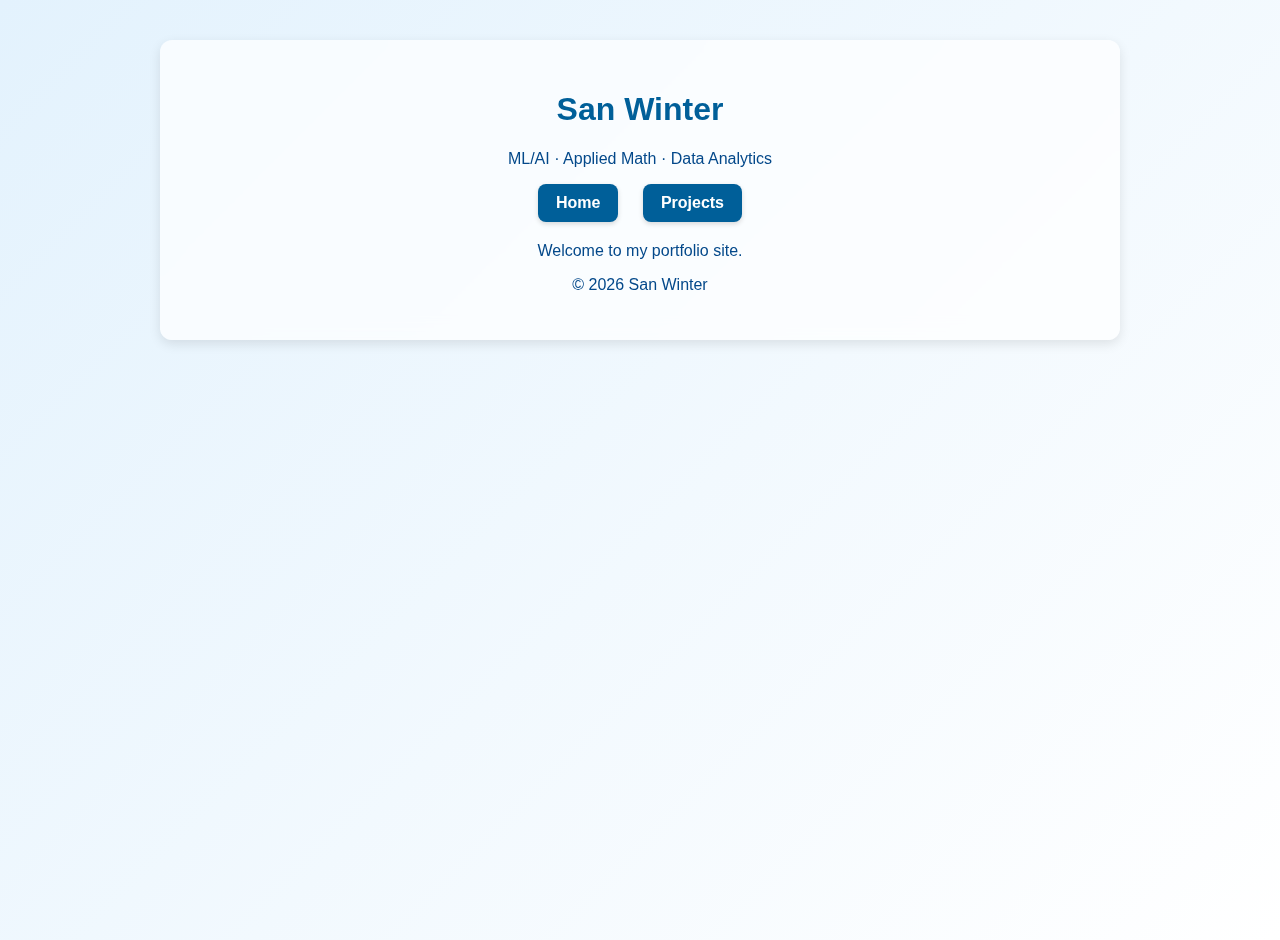
<file: index.html>
<!DOCTYPE html>
<html lang="en">
<head>

  <!-- Google tag (gtag.js) -->
  <script async src="https://www.googletagmanager.com/gtag/js?id=G-C6E37S8Q5E"></script>
  <script>
    window.dataLayer = window.dataLayer || [];
    function gtag(){dataLayer.push(arguments);}
    gtag('js', new Date());
    gtag('config', 'G-C6E37S8Q5E');
  </script>

  <meta charset="UTF-8" />
  <meta name="viewport" content="width=device-width, initial-scale=1.0" />
  <meta name="description" content="San Winter Portfolio" />
  <title>San Winter</title>

  <link rel="stylesheet" href="style.css" />
</head>

<body>
  <div class="container">

    <header>
      <h1>San Winter</h1>
      <p class="subtitle">ML/AI · Applied Math · Data Analytics</p>
    </header>

    <nav>
      <a href="index.html">Home</a>
      <a href="projects.html">Projects</a>
    </nav>

    <main>
      <p class="intro">
        Welcome to my portfolio site.
      </p>
    </main>

    <footer>
      <p class="footer-text">© 2026 San Winter</p>
    </footer>

  </div>
</body>
</html>
</file>
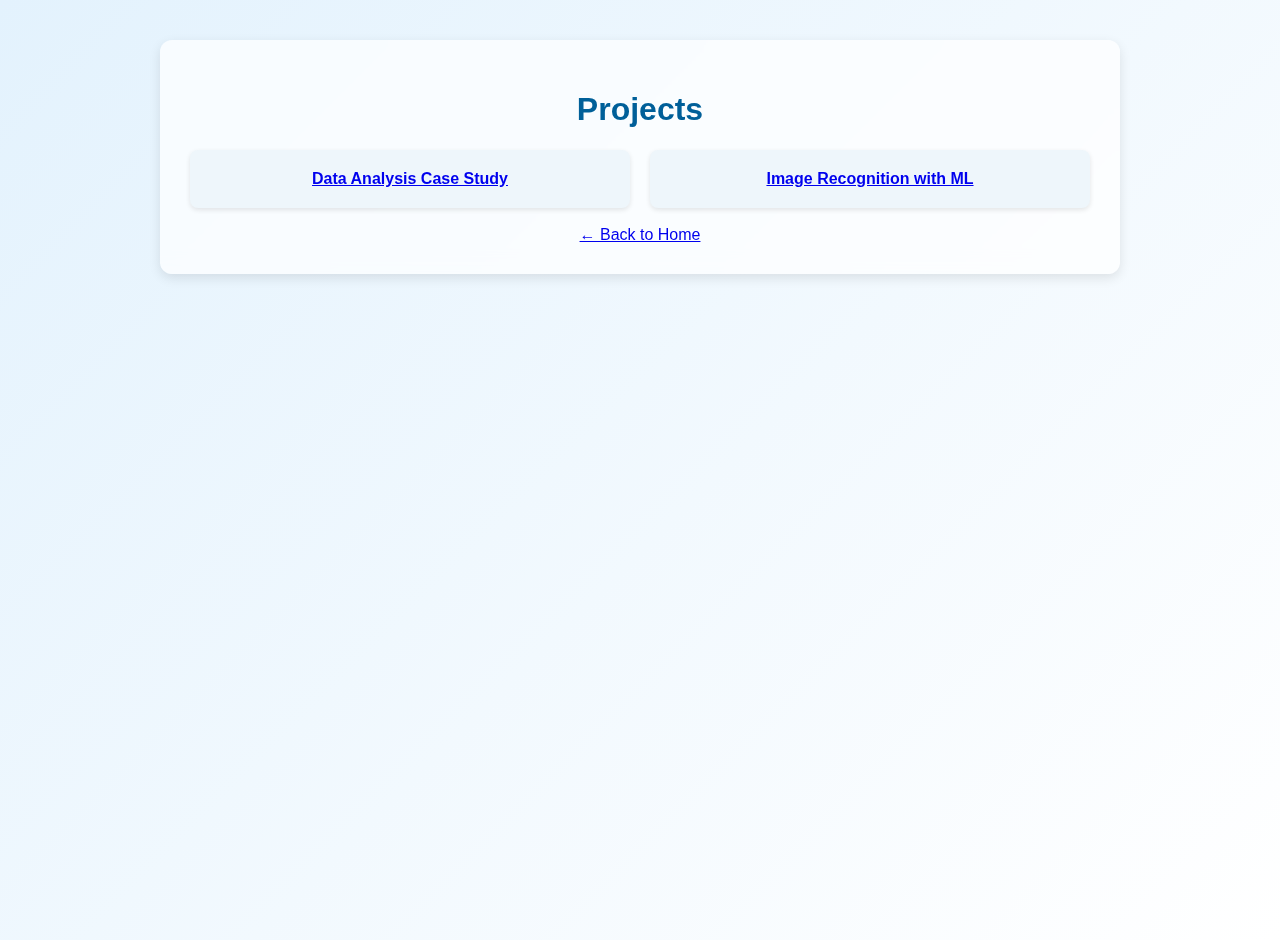
<file: projects.html>
<!DOCTYPE html>
<html lang="en">
<head>

<!-- Google tag (gtag.js) -->
<script async src="https://www.googletagmanager.com/gtag/js?id=G-C6E37S8Q5E"></script>
<script>
  window.dataLayer = window.dataLayer || [];
  function gtag(){dataLayer.push(arguments);}
  gtag('js', new Date());
  gtag('config', 'G-C6E37S8Q5E');
</script>

  <meta charset="UTF-8" />
  <meta name="viewport" content="width=device-width, initial-scale=1.0" />
  <title>Projects</title>
  <link rel="stylesheet" href="style.css" />
</head>

<body>
  <div class="container">

    <h1>Projects</h1>

    <div class="projects-grid">

      <div class="project-item">
        <strong>
          <a href="https://github.com/sanwinterr/Google-Data-Analytics-Cert-Case-Studies" target="_blank">
            Data Analysis Case Study
          </a>
        </strong>
      </div>

      <div class="project-item">
        <strong>
          <a href="https://github.com/sanwinterr/Image-Recognition-with-ML" target="_blank">
            Image Recognition with ML
          </a>
        </strong>
      </div>

      

    </div>

    <br>
    <a href="index.html">← Back to Home</a>

  </div>
</body>
</html>
</file>
<file: style.css>
body {
  font-family: Arial, sans-serif;
  margin: 0;
  padding: 0;
  color: #03488a;

  /* Soft modern gradient */
  background: linear-gradient(135deg, #e3f2fd, #ffffff);
  min-height: 100vh;
}


.container {
  text-align: center;
  max-width: 900px;
  margin: 40px auto;
  padding: 30px;

  background: rgba(255, 255, 255, 0.7);
  backdrop-filter: blur(10px);

  border-radius: 12px;
  box-shadow: 0 4px 12px rgba(0,0,0,0.1);
}



/*
typography
*/

h1 {
  color: #005f99;
}

ul {
  list-style: none;
  padding: 0;
}



nav {
  margin-bottom: 20px;
  text-align: center;
}

nav a {
  margin: 0 10px;
  text-decoration: none;
  color: white;
  background-color: #005f99;
  padding: 10px 18px;
  border-radius: 8px;
  font-weight: bold;
  font-size: 16px;
  transition: background-color 0.3s ease, transform 0.2s ease;
  box-shadow: 0 2px 5px rgba(0,0,0,0.15);
  display: inline-block;
}

nav a:hover {
  background-color: #03488a;
  transform: scale(1.05);
}

/* 
   Projects Grid
 */

.projects-grid {
  display: grid;
  grid-template-columns: repeat(2, 1fr);
  gap: 20px;
  margin-top: 20px;
}

.project-item {
  background-color: #eef6fb;
  padding: 20px;
  border-radius: 8px;
  box-shadow: 0 2px 5px rgba(0,0,0,0.1);
}

/* 
Mobile Responsive
*/

@media (max-width: 768px) {
  .projects-grid {
    grid-template-columns: 1fr; /* 1 column on mobile */
  }

  .container {
    margin: 20px;
  }

  nav a {
    display: block;
    margin: 10px auto;
    width: 80%;
  }
}


/*
Dark Mode (Auto)
*/

@media (prefers-color-scheme: dark) {
  body {
    background: linear-gradient(135deg, #0f2027, #203a43, #2c5364);
    color: #ffffff;
  }

  .container {
    background: rgba(20, 20, 20, 0.7);
  }

  .project-item {
    background-color: #1f2a33;
  }

  nav a {
    background-color: #1e88e5;
  }

  nav a:hover {
    background-color: #1565c0;
  }
}
</file>
